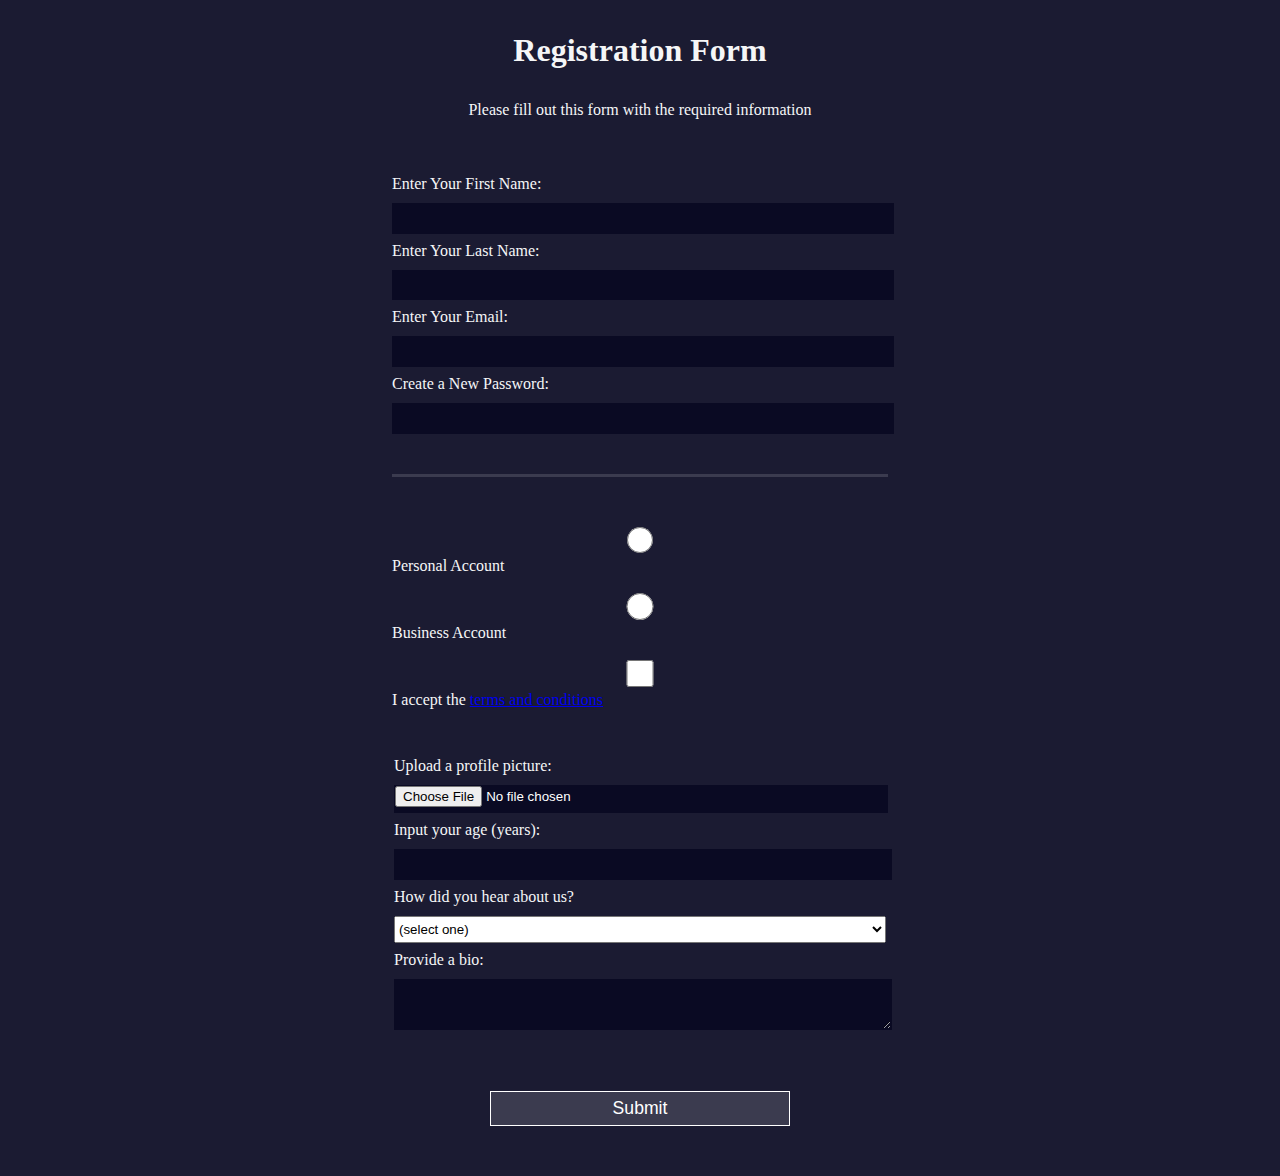
<file: Registration Form/index.html>
<!DOCTYPE html>
<html lang="en">
  <head>
    <meta charset="UTF-8">
    <title>Registration Form</title>
    <link rel="stylesheet" href="styles.css" />
  </head>
  <body>
    <h1>Registration Form</h1>
    <p>Please fill out this form with the required information</p>
    <form method="post" action='https://register-demo.freecodecamp.org'>
      <fieldset>
        <label for="first-name">Enter Your First Name: <input id="first-name" type="text" required /></label>
        <label for="last-name">Enter Your Last Name: <input id="last-name" type="text" required /></label>
        <label for="email">Enter Your Email: <input id="email" type="email" required /></label>
        <label for="new-password">Create a New Password: <input id="new-password" type="password" pattern="[a-z0-5]{8,}" required /></label>
      </fieldset>
      <fieldset>
        <label for="personal-account"><input id="personal-account" type="radio" name="account-type" /> Personal Account</label>
        <label for="business-account"><input id="business-account" type="radio" name="account-type" /> Business Account</label>
        <label for="terms-and-conditions">
          <input id="terms-and-conditions" type="checkbox" required /> I accept the <a href="https://www.freecodecamp.org/news/terms-of-service/">terms and conditions</a>
        </label>
        <fieldset>
          <label for="profile-picture">Upload a profile picture: <input id="profile-picture" type="file" /></label>
          <label for="age">Input your age (years): <input id="age" type="number" min="13" max="120" /></label>
          <label for="referrer">How did you hear about us?
            <select id="referrer">
              <option value="">(select one)</option>
              <option value="1">freeCodeCamp News</option>
              <option value="2">freeCodeCamp YouTube Channel</option>
              <option value="3">freeCodeCamp Forum</option>
              <option value="4">Other</option>
            </select>
          </label>
          <label for="bio">Provide a bio:
            <textarea id="bio" rows="3" cols="30"></textarea>
          </label>
        </fieldset>
      <input type="submit" value="Submit" />
    </form>
  </body>
</html>
</file>
<file: Registration Form/styles.css>
body {
  width: 100%;
  height: 100vh;
  margin: 0;
  background-color: #1b1b32;
  color: #f5f6f7;
  font-family: Tahoma;
  font-size: 16px;
}

h1, p {
  margin: 1em auto;
  text-align: center;
}

form {
  width: 60vw;
  max-width: 500px;
  min-width: 300px;
  margin: 0 auto;
}

fieldset {
  border: none;
  padding: 2rem 0;
  border-bottom: 3px solid #3b3b4f;
}

fieldset:last-of-type {
  border-bottom: none;
}

label {
  display: block;
  margin: 0.5rem 0;
}

input,
textarea,
select {
  margin: 10px 0 0 0;
  width: 100%;
  min-height: 2em;
}

.inline {
  width: unset;
  margin: 0 0.5em  0 0;
  
}
input, textarea{
  background-color: #0a0a23;
  border: 1px solid #0a0a23;
  color: #ffffff ;
}

input[type="submit"] {
  display: block;
  width: 60%;
  min-width: 300px;
  margin: 1em auto;
  height: 2em;
  font-size: 1.1rem;
  background-color: #3b3b4f;
  border-color: white;

}
</file>
